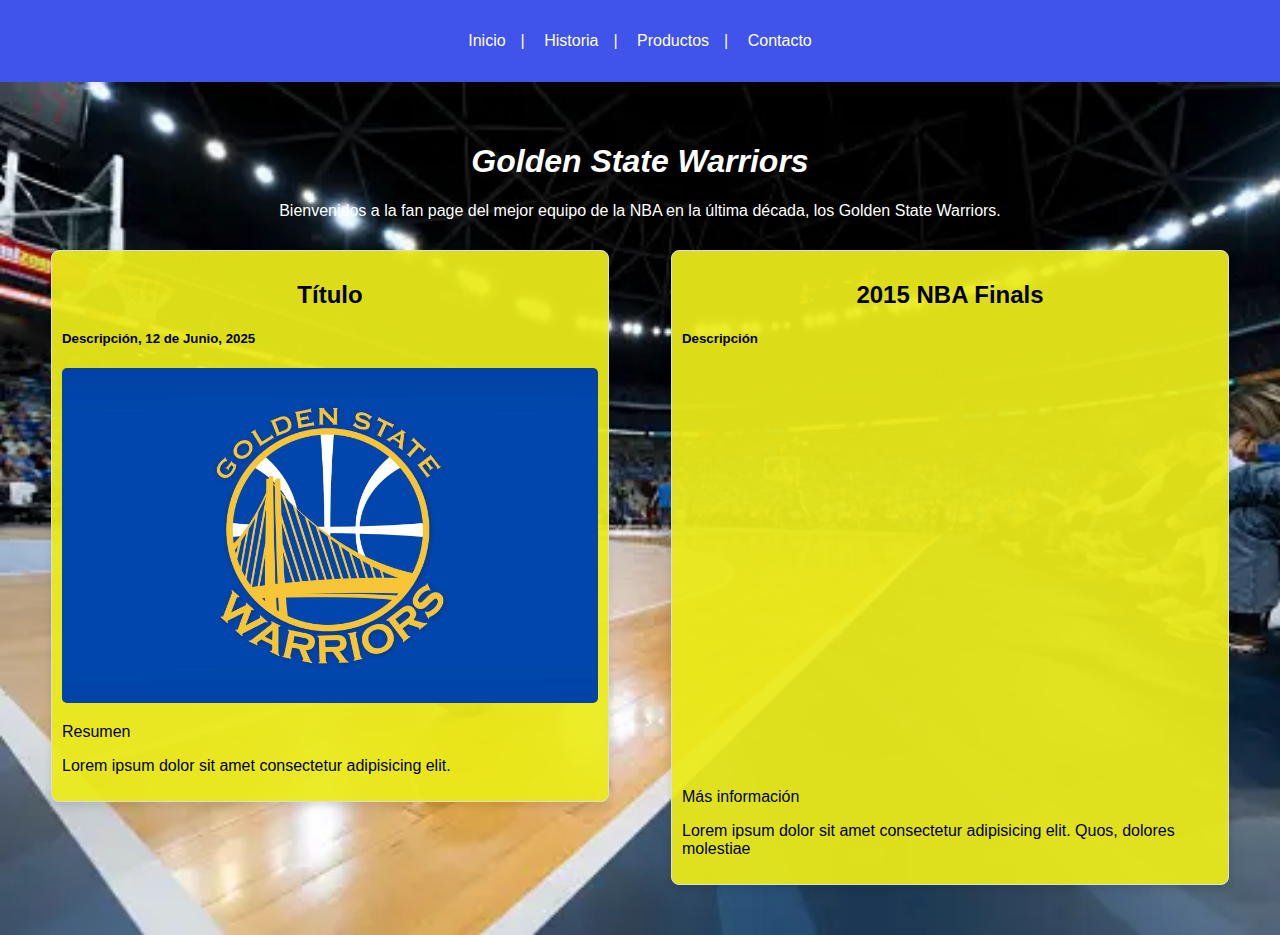
<file: Proyecto - Web II/index.html>
<!DOCTYPE html>
<html lang="es">
<head>
    <meta charset="UTF-8">
    <meta name="viewport" content="width=device-width, initial-scale=1.0">
    <title>Página Principal</title>
    <link rel="stylesheet" href="style.css">
</head>
<body>
    <header>
        <nav>
            <ul>
                <li><a href="index.html">Inicio</a></li>|
                <li><a href="about.html">Historia</a></li>|
                <li><a href="products.html">Productos</a></li>|
                <li><a href="contact.html">Contacto</a></li>
            </ul>
        </nav>
    </header>
    <main class="main">
        <h1>Golden State Warriors</h1>
        <p>Bienvenidos a la fan page del mejor equipo de la NBA en la última década, los Golden State Warriors.</p>

        <div class="contenedor">
            <div class="columna">
                <div class="post">
                    <h2>Título</h2>
                    <h5>Descripción, 12 de Junio, 2025</h5>
                    <div class="imagen">
                        <img src="IMGs/GSW.logo.1.jpg" alt="GSW Logo">
                    </div>
                    <p>Resumen</p>
                    <p>Lorem ipsum dolor sit amet consectetur adipisicing elit.</p>
                </div>
            </div>
            <div class="columna">
                <div class="post2">
                    <h2>2015 NBA Finals</h2>
                    <h5>Descripción</h5>
                    <div class="video">
                        <iframe width="560" height="400" src="https://www.youtube.com/embed/3cNKF0TSg8U?si=CXfq_X92Yu92aRuc" title="YouTube video player" frameborder="0" allow="accelerometer; autoplay; clipboard-write; encrypted-media; gyroscope; picture-in-picture; web-share" referrerpolicy="strict-origin-when-cross-origin" allowfullscreen></iframe>
                    </div>
                    <p>Más información</p>
                    <p>Lorem ipsum dolor sit amet consectetur adipisicing elit. Quos, dolores
                         molestiae</p>

                </div>
            </div>
        </div>
    </main>
    <script src="script.js"></script>
</body>
</html>
</file>
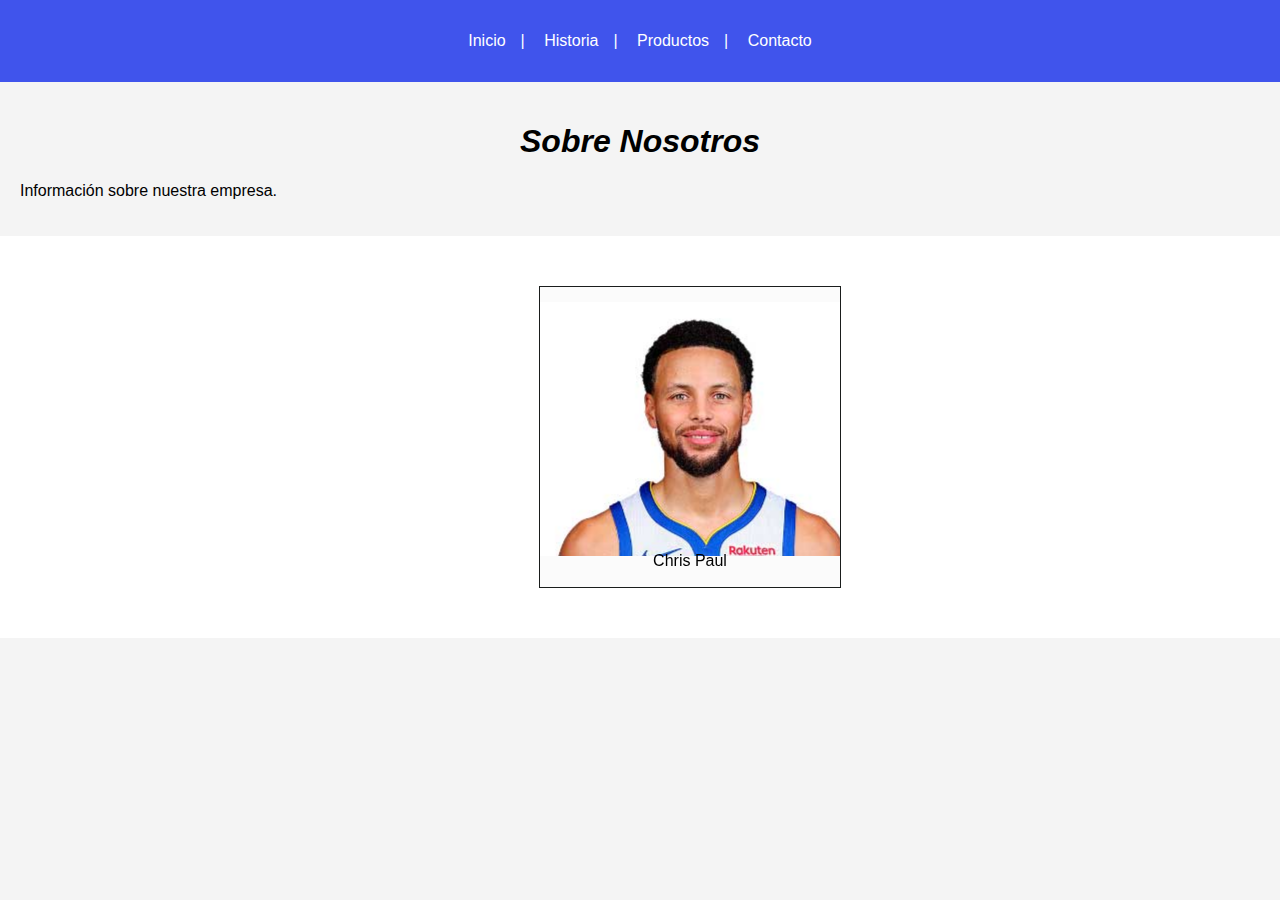
<file: Proyecto - Web II/about.html>
<!DOCTYPE html>
<html lang="es">
<head>
    <meta charset="UTF-8">
    <meta name="viewport" content="width=device-width, initial-scale=1.0">
    <title>Sobre Nosotros</title>
    <link rel="stylesheet" href="style.css">
</head>
<body>

    <header>
        <nav>
            <ul>
                <li><a href="index.html">Inicio</a></li>|
                <li><a href="about.html">Historia</a></li>|
                <li><a href="products.html">Productos</a></li>|
                <li><a href="contact.html">Contacto</a></li>
            </ul>
        </nav>
    </header>

    <main>
        <h1>Sobre Nosotros</h1>
        <p>Información sobre nuestra empresa.</p>
    </main>

    <div class="about-page">
        <canvas id="about-page" width="300" height="300"></canvas>
    </div>

    <script src="script.js"></script>

</body>
</html>
</file>
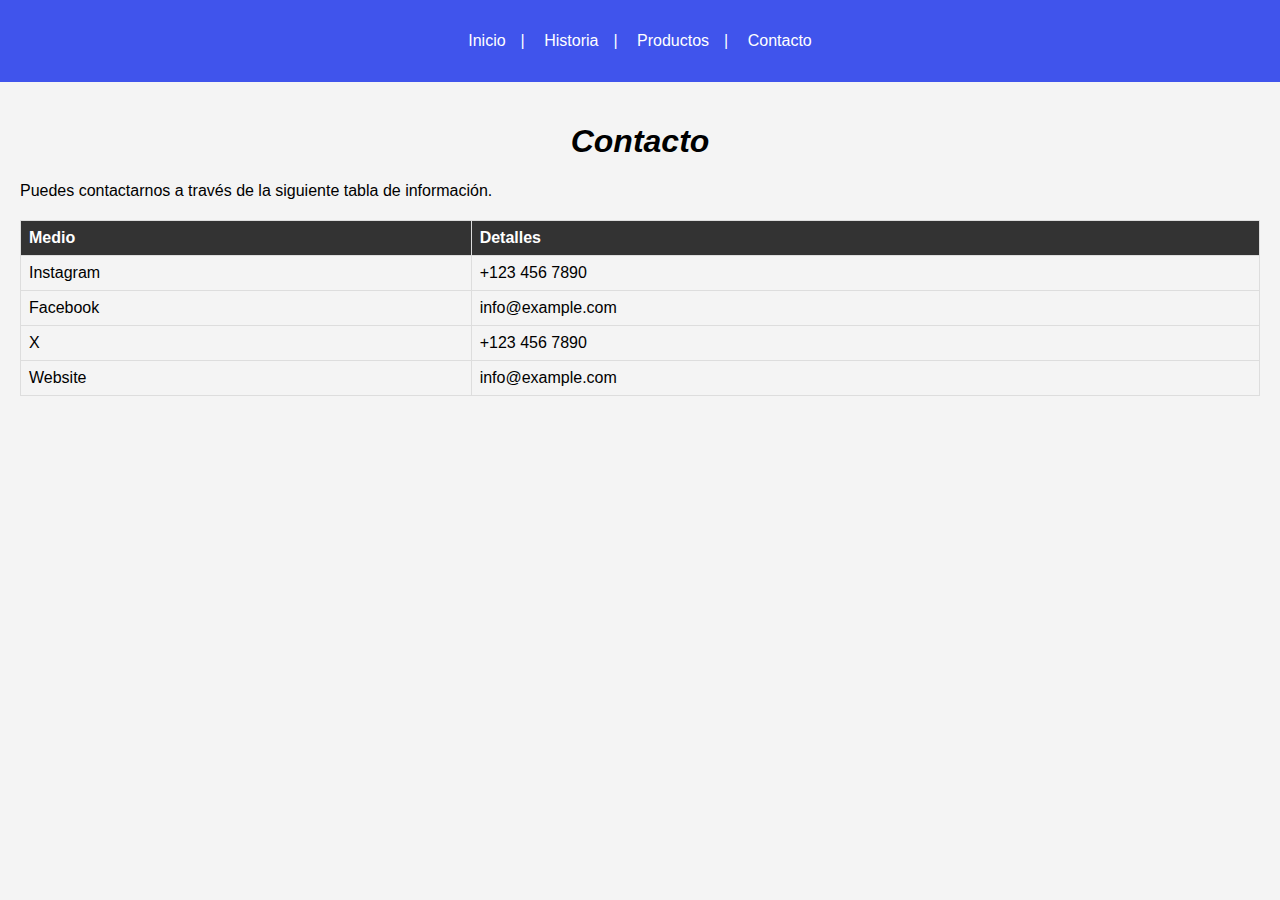
<file: Proyecto - Web II/contact.html>
<!DOCTYPE html>
<html lang="es">
<head>
    <meta charset="UTF-8">
    <meta name="viewport" content="width=device-width, initial-scale=1.0">
    <title>Contacto</title>
    <link rel="stylesheet" href="style.css">
</head>
<body>
    <header>
        <nav>
            <ul>
                <li><a href="index.html">Inicio</a></li>|
                <li><a href="about.html">Historia</a></li>|
                <li><a href="products.html">Productos</a></li>|
                <li><a href="contact.html">Contacto</a></li>
            </ul>
        </nav>
    </header>
    
    <main>
        <h1>Contacto</h1>
        <p>Puedes contactarnos a través de la siguiente tabla de información.</p>
        <table>
            <thead>
                <tr>
                    <th>Medio</th>
                    <th>Detalles</th>
                </tr>
            </thead>
            <tbody>
                <tr>
                    <td>Instagram</td>
                    <td>+123 456 7890</td>
                </tr>
                <tr>
                    <td>Facebook</td>
                    <td>info@example.com</td>
                </tr>
                <tr>
                    <td>X</td>
                    <td>+123 456 7890</td>
                </tr>
                <tr>
                    <td>Website</td>
                    <td>info@example.com</td>
                </tr>
            </tbody>
        </table>
    </main>
    <script src="script.js"></script>
</body>
</html>
</file>
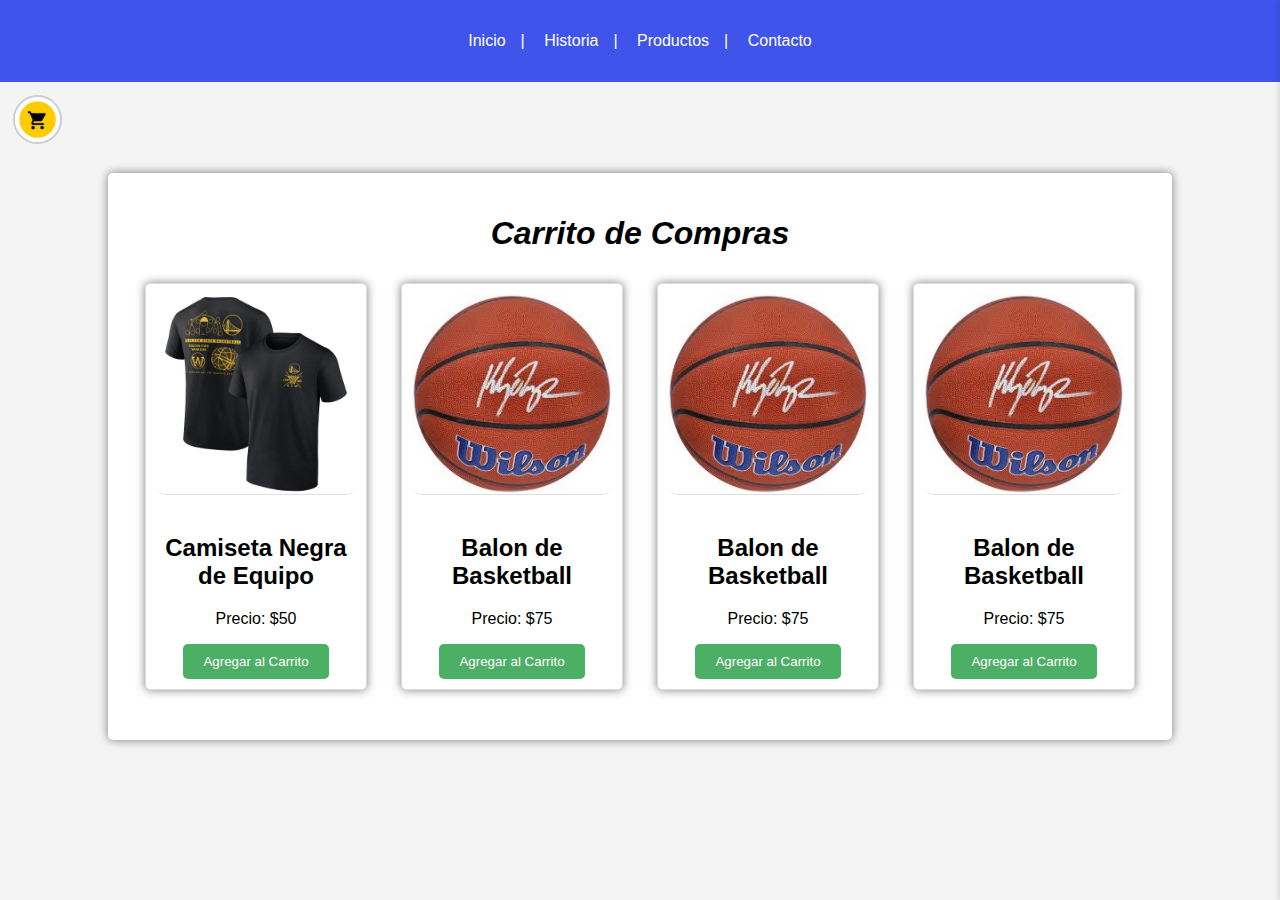
<file: Proyecto - Web II/products.html>
<!DOCTYPE html>
<html lang="es">
<head>
    <meta charset="UTF-8">
    <meta name="viewport" content="width=device-width, initial-scale=1.0">
    <title>Página Principal</title>
    <link rel="stylesheet" href="style.css">
</head>
<body>
    <header>
        <nav>
            <ul>
                <li><a href="index.html">Inicio</a></li>|
                <li><a href="about.html">Historia</a></li>|
                <li><a href="products.html">Productos</a></li>|
                <li><a href="contact.html">Contacto</a></li>
            </ul>
        </nav>
    </header>
    

    <!-- Botón para abrir el modal -->
        
    <img src="IMGs/Carrito.jpg" alt="Carrito" id="open-cart" class="IconoCarrito">

    <!-- Cars de Producctos -->
    <div class="container">
        <h1>Carrito de Compras</h1>

        

        <!-- Productos -->
        <div class="products">
            <div class="product" >
                <img src="IMGs/Tshirt.jpg" alt="Camiseta" onclick="openModal('jshdsahdjkshadkjsahdjkshadkjh')">
                <h2>Camiseta Negra de Equipo</h2>
                <p>Precio: $50</p>
                <button onclick="addToCart('Producto 1', 50)" class="BotonModalCarrito">Agregar al Carrito</button>
            </div>
            <div class="product" >
                <img src="IMGs/Basketball.jpg" alt="Balon de Basketball" onclick="openModal('jshdsahdjkshadkjsahdjkshadkjh')">
                <h2>Balon de Basketball</h2>
                <p>Precio: $75</p>
                <button onclick="addToCart('Producto 2', 75)" class="BotonModalCarrito">Agregar al Carrito</button>
            </div>
            <div class="product" >
                <img src="IMGs/Basketball.jpg" alt="Balon de Basketball" onclick="openModal('jshdsahdjkshadkjsahdjkshadkjh')">
                <h2>Balon de Basketball</h2>
                <p>Precio: $75</p>
                <button onclick="addToCart('Producto 2', 75)" class="BotonModalCarrito">Agregar al Carrito</button>
            </div>
            <div class="product" >
                <img src="IMGs/Basketball.jpg" alt="Balon de Basketball" onclick="openModal('jshdsahdjkshadkjsahdjkshadkjh')">
                <h2>Balon de Basketball</h2>
                <p>Precio: $75</p>
                <button onclick="addToCart('Producto 2', 75)" class="BotonModalCarrito">Agregar al Carrito</button>
            </div>
            
            
          
          
            <!-- Puedes agregar más productos aquí -->
        </div>

        <!-- Modal del Carrito -->
        <div id="cart-modal" class="modal">
            <div class="modal-content">
                <span class="close">&times;</span>
                <h2>Carrito de Compras</h2>
                <ul id="cart-items">
                    <!-- Los elementos del carrito se añadirán dinámicamente aquí -->
                </ul>
                <p>Total: <span id="cart-total">$0</span></p>
                <button onclick="clearCart()" class="Vaciar">Vaciar Carrito</button>
            </div>
        </div>
    </div>


     <!-- Modal de Informacion de Productos -->
     <div id="producto-modal" class="modalInfo">
        <div class="modal-content-Info">
            <span class="closeInfo" onclick="closeModal()">&times;</span>
            <h2 id="modal-title"></h2>
            <p id="modal-description"></p>
        </div>


    <script src="script.js"></script>
</body>
</html>
</file>
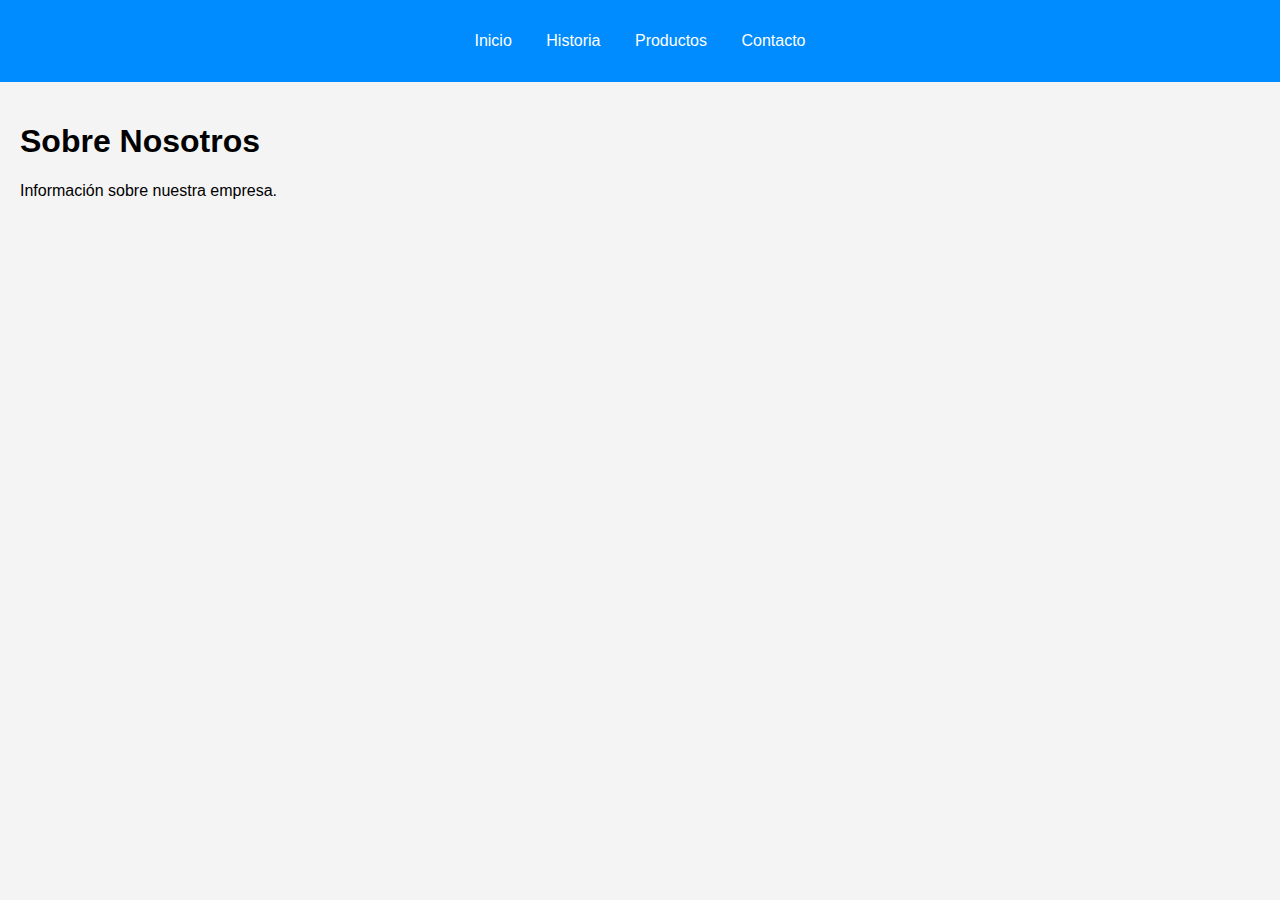
<file: Proyecto - Web II/HTML/about.html>
<!DOCTYPE html>
<html lang="es">
<head>
    <meta charset="UTF-8">
    <meta name="viewport" content="width=device-width, initial-scale=1.0">
    <title>Sobre Nosotros</title>
    <link rel="stylesheet" href="style.css">
</head>
<body>
    <header>
        <nav>
            <ul>
                <li><a href="index.html">Inicio</a></li>
                <li><a href="about.html">Historia</a></li>
                <li><a href="products.html">Productos</a></li>
                <li><a href="contact.html">Contacto</a></li>
            </ul>
        </nav>
    </header>
    <main>
        <h1>Sobre Nosotros</h1>
        <p>Información sobre nuestra empresa.</p>
    </main>

    <script src="script.js"></script>
</body>
</html>
</file>
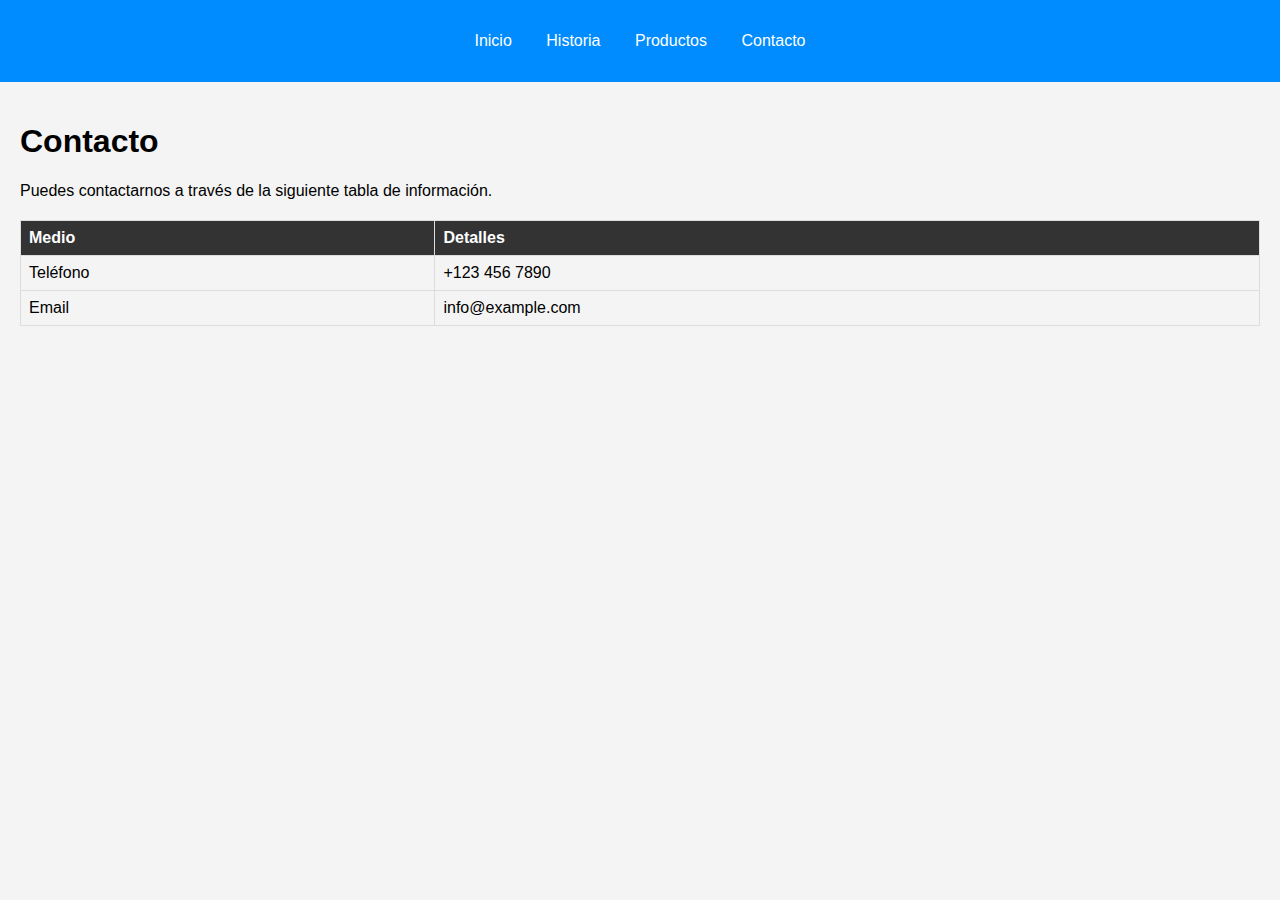
<file: Proyecto - Web II/HTML/contact.html>
<!DOCTYPE html>
<html lang="es">
<head>
    <meta charset="UTF-8">
    <meta name="viewport" content="width=device-width, initial-scale=1.0">
    <title>Contacto</title>
    <link rel="stylesheet" href="style.css">
</head>
<body>
    <header>
        <nav>
            <ul>
                <li><a href="index.html">Inicio</a></li>
                <li><a href="about.html">Historia</a></li>
                <li><a href="products.html">Productos</a></li>
                <li><a href="contact.html">Contacto</a></li>
            </ul>
        </nav>
    </header>
    <main>
        <h1>Contacto</h1>
        <p>Puedes contactarnos a través de la siguiente tabla de información.</p>
        <table>
            <thead>
                <tr>
                    <th>Medio</th>
                    <th>Detalles</th>
                </tr>
            </thead>
            <tbody>
                <tr>
                    <td>Teléfono</td>
                    <td>+123 456 7890</td>
                </tr>
                <tr>
                    <td>Email</td>
                    <td>info@example.com</td>
                </tr>
            </tbody>
        </table>
    </main>
    <script src="script.js"></script>
</body>
</html>
</file>
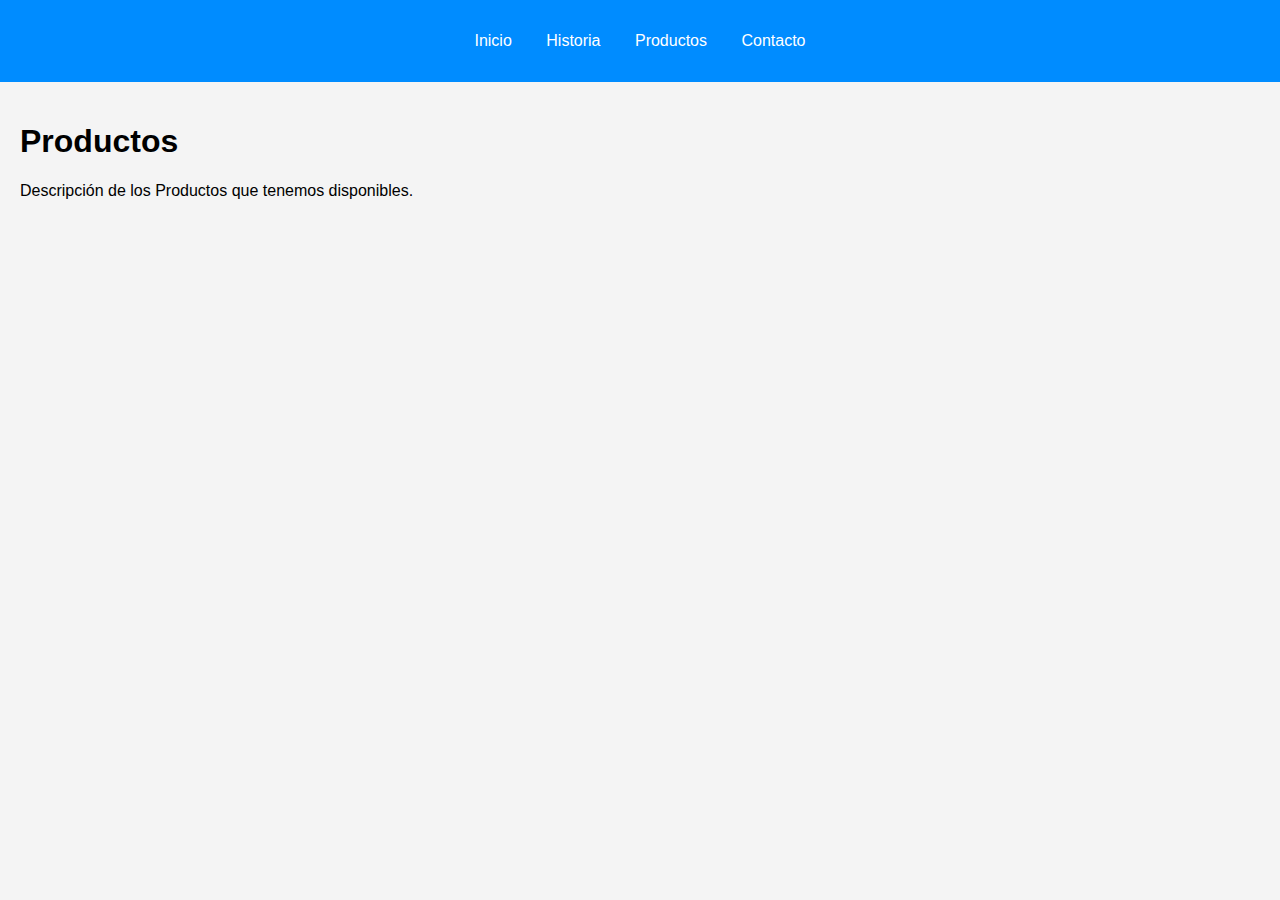
<file: Proyecto - Web II/HTML/products.html>
<!DOCTYPE html>
<html lang="es">
<head>
    <meta charset="UTF-8">
    <meta name="viewport" content="width=device-width, initial-scale=1.0">
    <title>Servicios</title>
    <link rel="stylesheet" href="style.css">
</head>
<body>
    <header>
        <nav>
            <ul>
                <li><a href="index.html">Inicio</a></li>
                <li><a href="about.html">Historia</a></li>
                <li><a href="products.html">Productos</a></li>
                <li><a href="contact.html">Contacto</a></li>
            </ul>
        </nav>
    </header>
    <main>
        <h1>Productos</h1>
        <p>Descripción de los Productos que tenemos disponibles.</p>
    </main>
    <script src="script.js"></script>
</body>
</html>
</file>
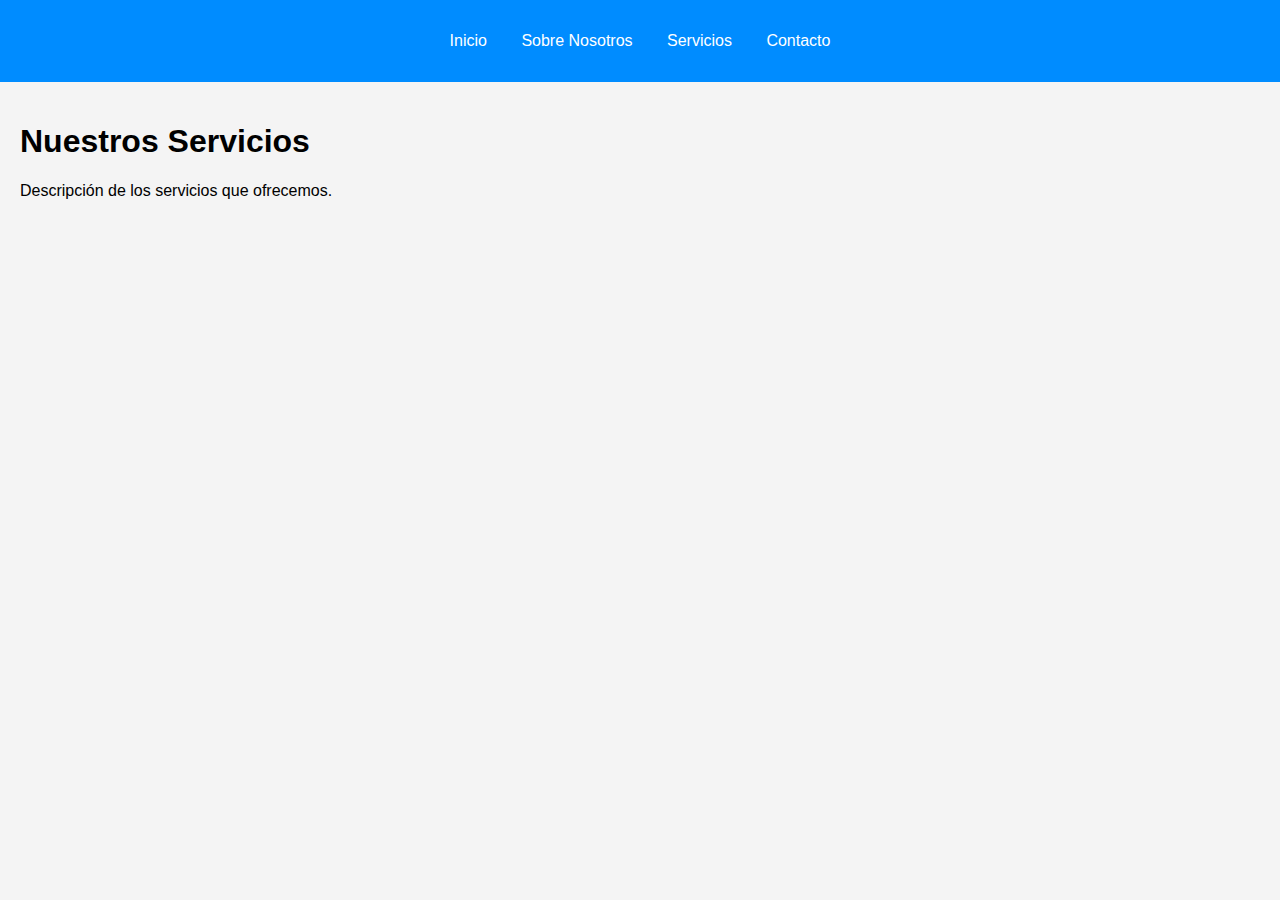
<file: Proyecto - Web II/HTML/services.html>
<!DOCTYPE html>
<html lang="es">
<head>
    <meta charset="UTF-8">
    <meta name="viewport" content="width=device-width, initial-scale=1.0">
    <title>Servicios</title>
    <link rel="stylesheet" href="style.css">
</head>
<body>
    <header>
        <nav>
            <ul>
                <li><a href="index.html">Inicio</a></li>
                <li><a href="about.html">Sobre Nosotros</a></li>
                <li><a href="services.html">Servicios</a></li>
                <li><a href="contact.html">Contacto</a></li>
            </ul>
        </nav>
    </header>
    <main>
        <h1>Nuestros Servicios</h1>
        <p>Descripción de los servicios que ofrecemos.</p>
    </main>
    <script src="script.js"></script>
</body>
</html>
</file>
<file: Proyecto - Web II/style.css>
body {
    font-family: Arial, sans-serif;
    margin: 0;
    padding: 0;
    background-color: #f4f4f4;
}

header {
    background: rgba(13, 39, 233, 0.779);
    color: #fff;
    padding: 1em 0;
}

nav ul {
    list-style: none;
    padding: 0;
    text-align: center;
}

nav ul li {
    display: inline;
    margin: 0 15px;
}

nav ul li a {
    color: #fff;
    text-decoration: none;
}

main {
    padding: 20px;
}

table {
    width: 100%;
    border-collapse: collapse;
    margin-top: 20px;
}

table, th, td {
    border: 1px solid #ddd;
}

th, td {
    padding: 8px;
    text-align: left;
}

th {
    background-color: #333;
    color: white;
}
.contenedor {
    display: flex;
    flex-wrap: wrap;
    justify-content: space-around;
    margin-top: 20px;
}

.columna {
   flex: 1;
    margin: 10px;
    max-width: 45%;
    text-align: left;
    color: #000000;
}

.post, .post2 {
    background-color: #ebeb1aef;
    border: 1px solid #ddd;
    padding: 10px;
    border-radius: 8px;
    box-shadow: 0 4px 8px rgba(0, 0, 0, 0.1);
}

.imagen img {
    max-width: 100%;
    height: 80;
    border-radius: 5px;
}

.video iframe {
    width: 100%;
    height: 100;
    border-radius: 8px;
}

@media (max-width: 768px) {
    .columna {
        max-width: 500%;
    }

    .video iframe {
        height: 300px;
    }
}

.main {
    background-image: url('IMGs/Baloncesto.jpg');
    background-size: cover;
    background-position: center;
    background-repeat: no-repeat;
    padding: 40px 20px;
    text-align: center;
    color: #ffffff;
}

/* Estilos específicos para about.html */
.about-page {
    margin: 0;
    padding: 50px; /* Agregado px para que sea una unidad valida */
    width: 100%; /* Cambiado a 100% para que ocupe el ancho completo */
    height: auto; /* Cambiado a auto para ajustar la altura segun el contenido */
    display: flex; /* Agregado para centrar el contenido */
    justify-content: center; /* Centrar horizontalmente */
    align-items: center; /* Centrar verticalmente */
    background-color: #ffffff;
}

.about-page #animation-container {
    display: flex;
    justify-content: center;
    align-items: center;
    width: 85%;
    height: 85%;
}

.about-page canvas {
    border: 1px solid rgb(26, 29, 28);
    background-color: rgb(251, 251, 251);
}
.products-container {
    display: flex;
    flex-direction: column;
    align-items: center;
}

.product {
    background-color: #fff;
    border: 1px solid #ddd;
    border-radius: 4px;
    width: 80%;
    max-width: 300px;
    margin: 20px;
    padding: 20px;
    box-shadow: 0 0 10px rgba(0, 0, 0, 0.1);
    text-align: center;
}

.product img {
    width: 100%;
    height: auto;
    max-height: 300px; /* Limitar la altura de las imagenes */
    border-bottom: 1px solid #ddd;
    margin-bottom: 15px;
    object-fit: cover; /* Asegurar que las imágenes mantengan proporciones */
}

.price {
    font-size: 1.5em;
    color: #333;
    margin: 0;
}

.description {
    font-size: 1em;
    color: #777;
    margin-top: 10px;
    text-align: justify; /* Justificar el texto */
}

/* Ajustar ancho de parrafos para dividir en lineas */





/*Productos*/
.container {
    margin-top: 2%;;
    width: 80%;
    background-color: white;
    margin-left: auto;
    margin-right: auto;
    padding: 20px;
    border-radius: 5px;
    box-shadow: 0 0 10px rgba(0,0,0,0.5);
    position: relative; /* Para que el modal esté posicionado relativo a este contenedor */
    
}
h1{
 
    width: 50%;
    margin-left: auto;
    margin-right: auto;
    font-style: italic;
}

h1, h2 {
    text-align: center;
}

.products {
    display: flex;
    flex-wrap: wrap;
    justify-content: space-around;
    margin-bottom: 20px;
}

.product {
    width: 200px;
    border-radius: 5px;
    padding: 10px;
    margin: 10px;
    text-align: center;
    box-shadow: 0 0 10px rgba(0,0,0,0.5);
}

.product img {
    max-width: 100%;
    border-radius: 10px;
    cursor: pointer;
}

/* Estilos para el modal de carrito */
.modal {
    position: fixed; /* Posición fija para cubrir toda la pantalla */
    top: 0;
    right: -400px; /* Inicialmente fuera de la pantalla a la derecha */
    width: 400px;
    height: 100%;
    background-color: #f9f9f9;
    box-shadow: -2px 0 5px rgba(0,0,0,0.1);
    transition: right 0.3s ease; /* Transición suave */
    z-index: 1; /* Capa superior */
    overflow-y: auto; /* Permite desplazamiento vertical si es necesario */
}

.modal-content {
    padding: 20px;
}

.close {
    position: absolute;
    top: 10px;
    right: 10px;
    font-size: 24px;
    cursor: pointer;
}

.close:hover {
    color: #555;
}

#cart-items {
    list-style-type: none;
    padding: 0;
}

#cart-items li {
    margin-bottom: 10px;
}

#cart-total {
    font-weight: bold;
}

.BotonModalCarrito {
    padding: 10px 20px;
    background-color: #4caf65;
    color: white;
    border: none;
    cursor: pointer;
    border-radius: 5px;
}

.Vaciar{
    padding: 10px 20px;
    background-color: #4caf65;
    color: white;
    border: none;
    cursor: pointer;
    border-radius: 5px;
}
.Vaciar:hover {
    background-color: #45a049;
}

.BotonModalCarrito:hover {
    background-color: #45a049;
}

.IconoCarrito{
    width:3.5%;
    height: 3.5%;
    cursor: pointer;
    border: solid 2px;
    border-radius: 50%;
    border-color: #ccc;
    margin-top: 1%;
    margin-left: 1%;
}


/* Estilos para el modal de Informacion de Producto  */

/* Estilos para el modal */
.modalInfo {
    display: none;
    position: fixed;
    top: 0;
    left: 0;
    width: 100%;
    height: 100%;
    background-color: rgba(0, 0, 0, 0.5);
    z-index: 1;
    overflow: auto;
    justify-content: center;
    align-items: center;
}

.modalInfo-content-Info {
    background-color: #fefefe;
    margin: 15% auto; /* Ajusta el margen verticalmente */
    padding: 20px;
    border: 1px solid #888;
    width: 80%;
    max-width: 600px;
    position: relative;
}

.closeInfo {
    position: absolute;
    top: 10px;
    right: 20px;
    font-size: 30px;
    font-weight: bold;
    color: #888;
    cursor: pointer;
}

.close:hover,
.close:focus {
    color: #000;
    text-decoration: none;
}
</file>
<file: Proyecto - Web II/HTML/style.css>
body {
    font-family: Arial, sans-serif;
    margin: 0;
    padding: 0;
    background-color: #f4f4f4;
}

header {
    background: rgb(0, 140, 255);
    color: #fff;
    padding: 1em 0;
}

nav ul {
    list-style: none;
    padding: 0;
    text-align: center;
}

nav ul li {
    display: inline;
    margin: 0 15px;
}

nav ul li a {
    color: #fff;
    text-decoration: none;
}

main {
    padding: 20px;
}

table {
    width: 100%;
    border-collapse: collapse;
    margin-top: 20px;
}

table, th, td {
    border: 1px solid #ddd;
}

th, td {
    padding: 8px;
    text-align: left;
}

th {
    background-color: #333;
    color: white;
}
.post{
    background-color: yellow;
    padding 20px;
    margin-top: 10px;
    
}
.columnaIzquierda{
    float: left;
    width: 70%;
    margin-left: 1%;
}
</file>
